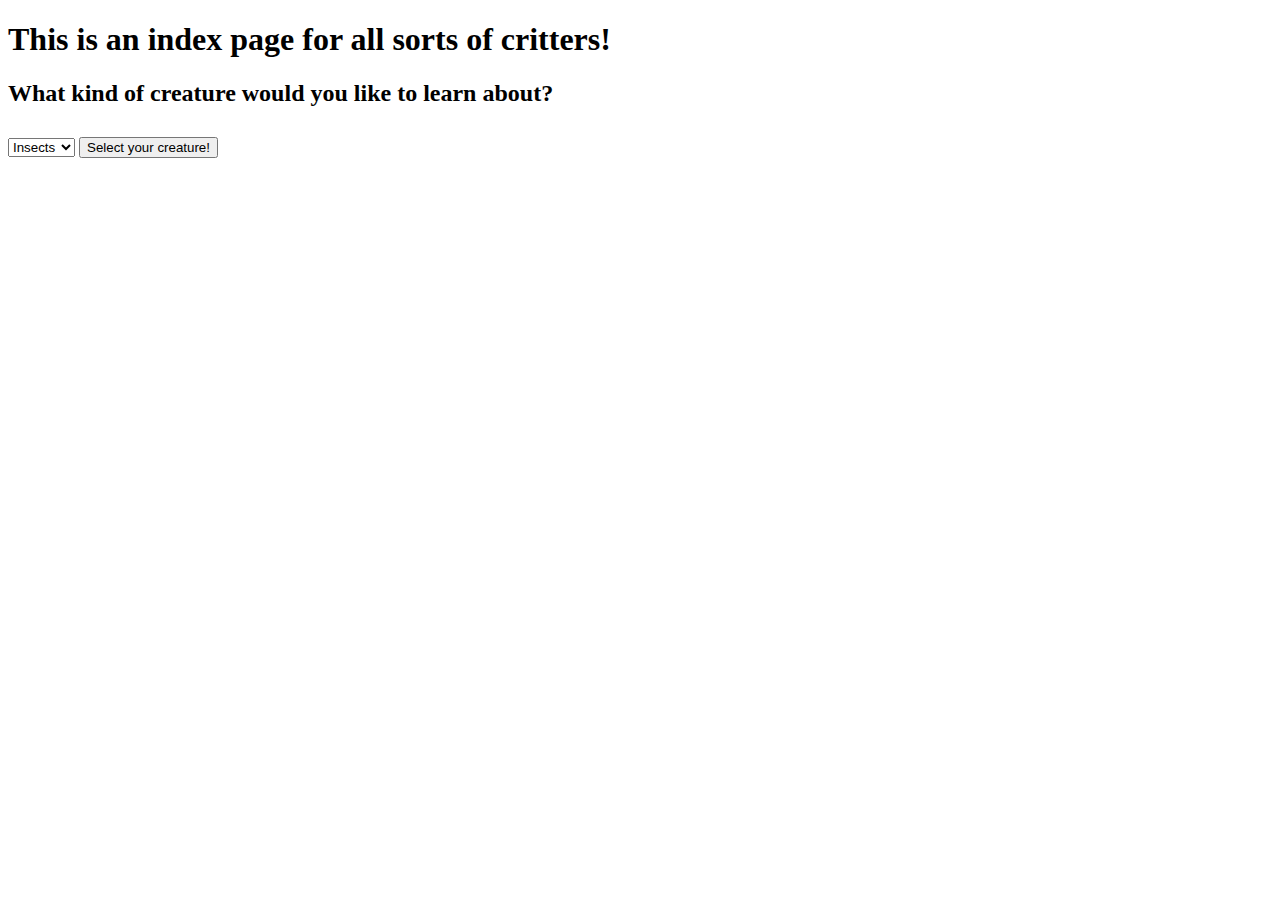
<file: index.html>
<!DOCTYPE html>
<html>
  <head>
    <meta charset="utf-8">
    <script src="js/jquery.js"></script>
    <script src="js/scripts.js"></script>
    <!-- <link rel="stylesheet" href="css/bootstrap.css"> -->
    <link rel="stylesheet" href="css/my-styles.css">
    <title>We are like trees!</title>
  </head>
  <body>
    <div class="container">
      <h1>This is an index page for all sorts of critters!</h1>
      <h2> What kind of creature would you like to learn about?</h2>
      <form id="critterChooser">
        <select class="form-control" id="critter">
          <option>Insects</option>
          <option>Snakes</option>
          <option>Turtles</option>
        </select>
        <button class="top-margin" type="submit" class="btn">Select your creature!</button>
      </form>
      <div id="insect" class="hide">
        <img src="insect.jpg" alt="insect picture">
      </div>

      <div id="turtle"  class="hide">
        <img src="turtle.jpg" alt="turtle picture">
      </div>

      <div  id="snake" class="hide">
        <img src="snake.jpg" alt="snake picture">
      </div>

    </div>
  </body>
</html>
</file>
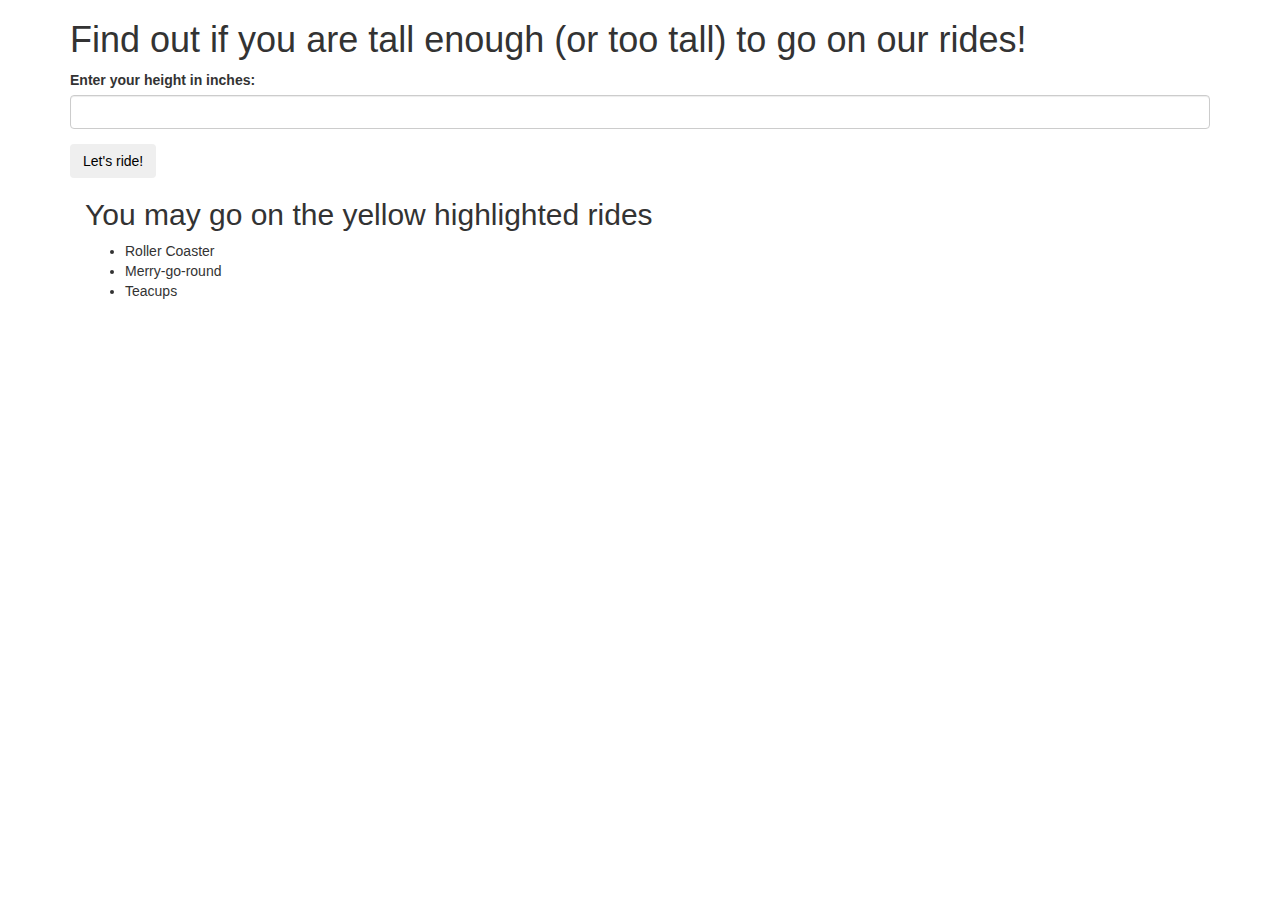
<file: park.html>
<!DOCTYPE html>
<html>
  <head>
    <meta charset="utf-8">
    <script src="js/jquery.js"></script>
    <script src="js/park-scripts.js"></script>
    <link href="css/bootstrap.css" rel="stylesheet" type="text/css">
    <link href="css/park-styles.css" rel="stylesheet" type="text/css">
    <title>Amusement Park Rides</title>
  </head>
  <body>
    <div class="container">
      <h1>Find out if you are tall enough (or too tall) to go on our rides!</h1>
      <form id="height">
        <div class="form-group">
          <label for="inches">Enter your height in inches:</label>
          <input id="inches" class="form-control" type="number">
        </div>
        <button type="submit" class="btn">Let's ride!</button>
      </form>

      <div class="container rides">
        <h2>You may go on the yellow highlighted rides</h2>
        <ul>
          <li id="coaster">Roller Coaster</li>
          <li id="merry">Merry-go-round</li>
          <li id="teacups">Teacups</li>
        </ul>
      </div>
    </div>
  </body>
</html>
</file>
<file: css/my-styles.css>
.top-margin {
  margin-top: 10px;
}
/*.hide {
  display: none;
}*/
</file>
<file: css/park-styles.css>
.hide{
  display:none;
}

.highlight{
  background-color: yellow;
  font-weight: bolder;
}
</file>
